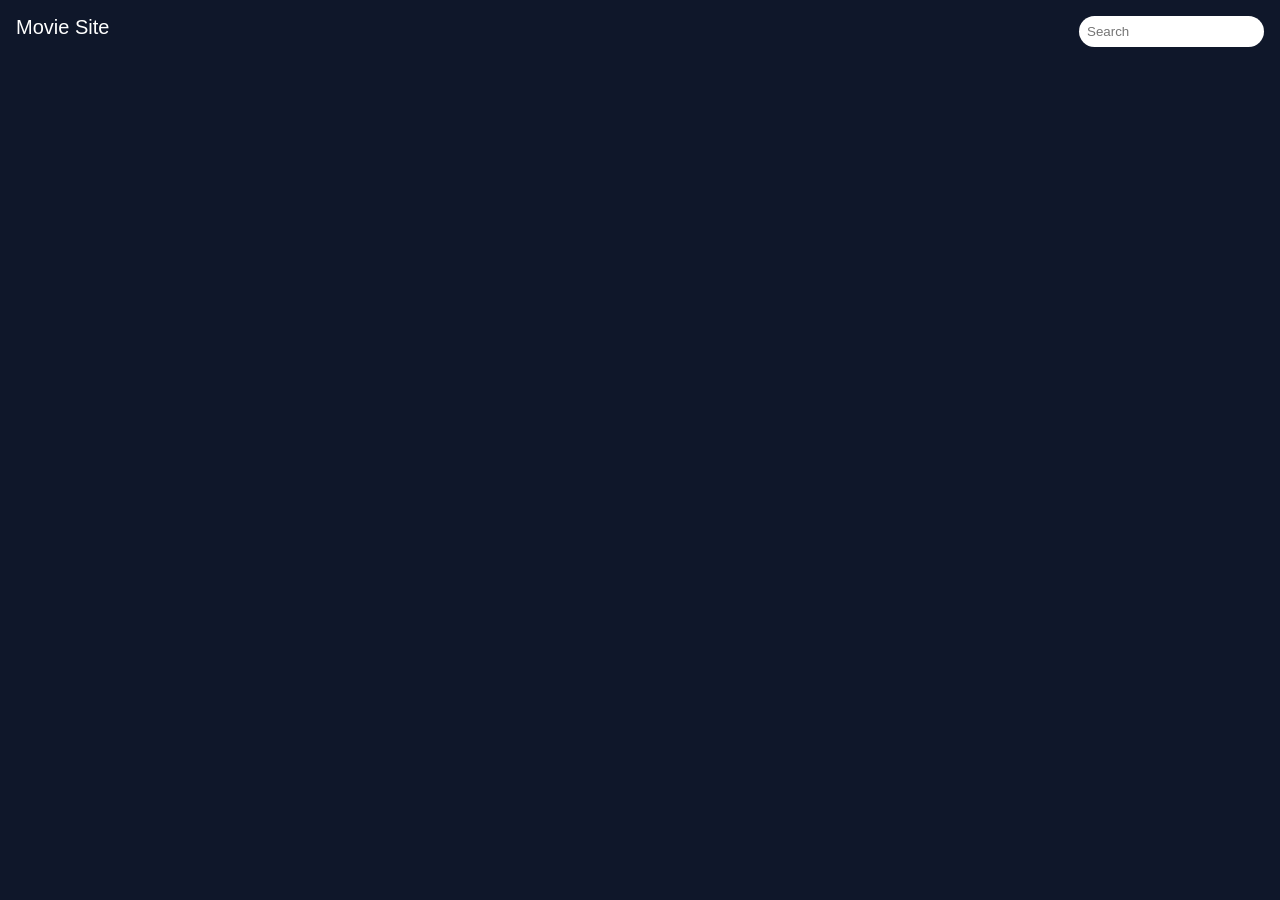
<file: Folder 202/index.html>
<!DOCTYPE html>
<html lang="en">
<head>
    <meta charset="UTF-8">
    <meta name="viewport" content="width=device-width, initial-scale=1.0">
    <title>Movie Site</title>
    <link rel="stylesheet" href="style.css">
</head>

<body>
<div class="topnav">
    <a class="active" href="#">Movie Site</a>
    <div class="search-container">
        <form role="search" id="form">
            <input type="search" id="query" name="q" placeholder="Search">
        </form>
    </div>
</div>
<div style="padding-left: 16px;"></div>
<section id="section">
<!--<div class="row">
    <div class="column">
        <div class="card">
            <center><img src="#" class="thumbnail"></center>
            <h3 class="title">Movie Title</h3>
        </div>
    </div> -->
</section>
</div>
<script src="script2.js"></script>
</body>
</html>
</file>
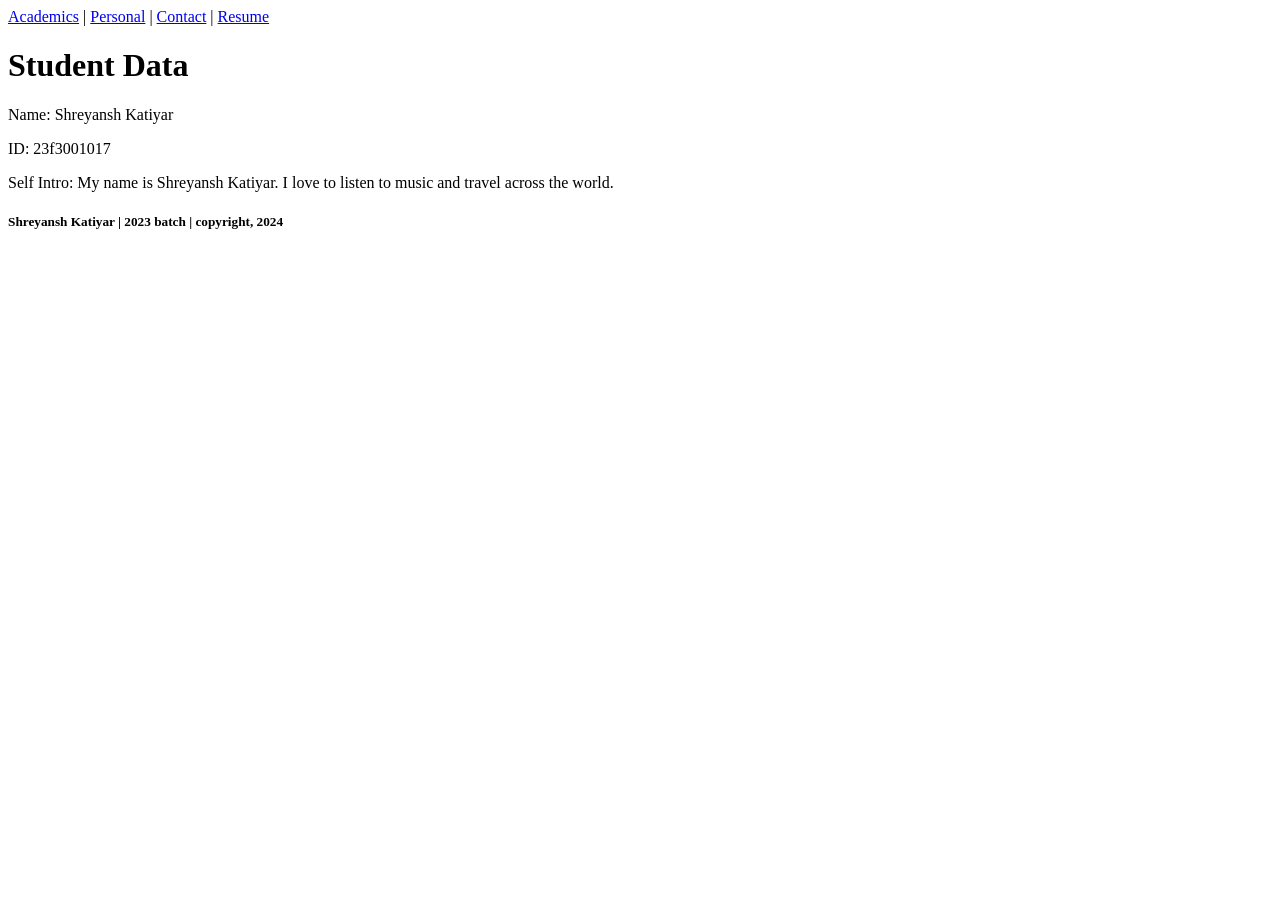
<file: Week 2 Lab Assingment/index.html>
<!DOCTYPE html>
<html lang="en">
<head>
    <meta charset="UTF-8">
    <meta name="viewport" content="width=device-width, initial-scale=1.0">
    <title>Home Page</title>
</head>
<body>
    <div>
    <a href="academics.html">Academics</a> | <a href="personal.html">Personal</a> | <a href="contact.html">Contact</a> | <a href="
    Resume.html">Resume</a>
    </div>
    <div>
        <h1>Student Data</h1>
        <p>Name: Shreyansh Katiyar</p>
        <p>ID: 23f3001017</p>
        <p>Self Intro: My name is Shreyansh Katiyar. I love to listen to music and travel across the world.</p>
    </div>
    <div>
        <h5>Shreyansh Katiyar | 2023 batch | copyright, 2024</h5>
    </div>
</body>
</html>
</file>
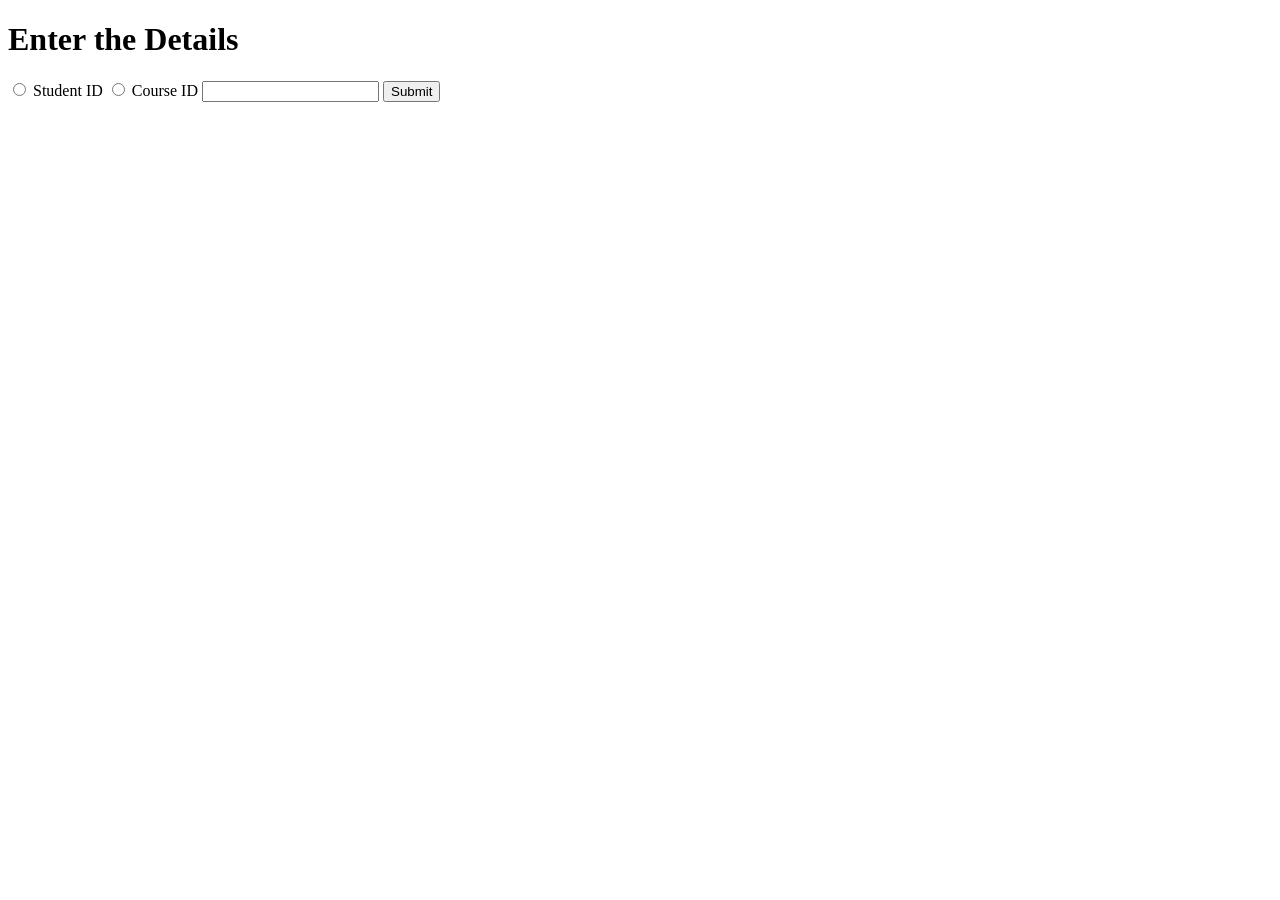
<file: week 4 lab assignment/templates/index.html>
<!DOCTYPE html>
<html lang="en">
<head>
    <title>Enter Details</title>
</head>
<body>
    <h1>Enter the Details</h1>
    <form method="POST" action="/" id = "data-form">
        <input type="radio" name="ID" value="student_id" />
        <label>Student ID</label>
        <input type="radio" name="ID" value="course_id" />
        <label>Course ID</label>
        <input type="text" name="id_value" />
        <input type="submit" value="Submit" />
        </form>
</body>
</html>
</file>
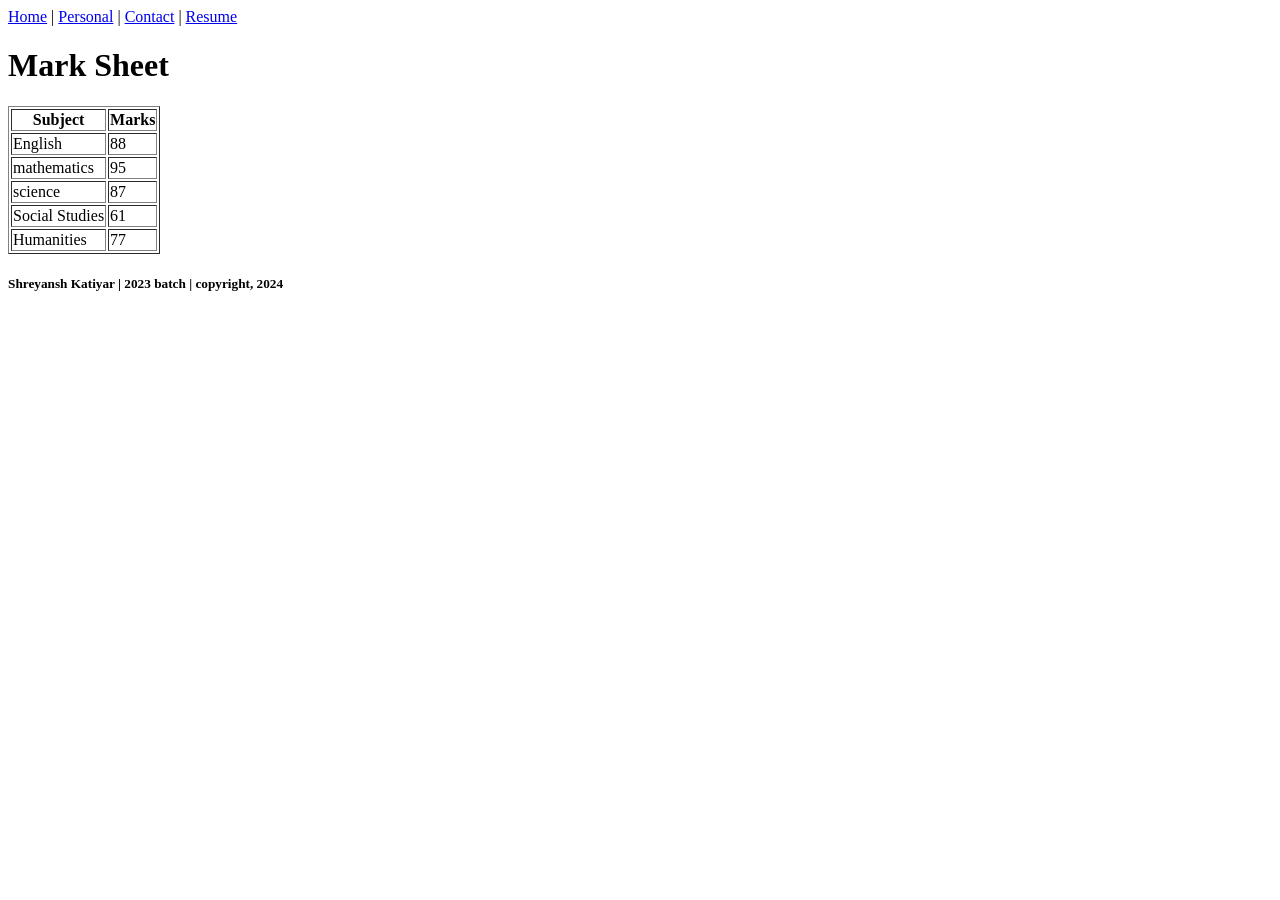
<file: Week 2 Lab Assingment/academics.html>
<!DOCTYPE html>
<html lang="en">
<head>
    <meta charset="UTF-8">
    <meta name="viewport" content="width=device-width, initial-scale=1.0">
    <title>Academics</title>
</head>
<body>
    <div>
        <a href="index.html">Home</a> | <a href="personal.html">Personal</a> | <a href="contact.html">Contact</a> | <a href="
    Resume.html">Resume</a>
    </div>
    <div>
        <h1>Mark Sheet</h1>
        <table border="1">
            <tr>
                <th>Subject</th>
                <th>Marks</th>
            </tr>
            <tr>
                <td>English</td>
                <td>88</td>
            </tr>
            <tr>
                <td>mathematics</td>
                <td>95</td>
            </tr>
            <tr>
                <td>science</td>
                <td>87</td>
            </tr>
            <tr>
                <td>Social Studies</td>
                <td>61</td>
            </tr>
            <tr>
                <td>Humanities</td>
                <td>77</td>
            </tr>
        </table>
    </div>
    <div>
        <h5>Shreyansh Katiyar | 2023 batch | copyright, 2024</h5>
    </div>
</body>
</html>
</file>
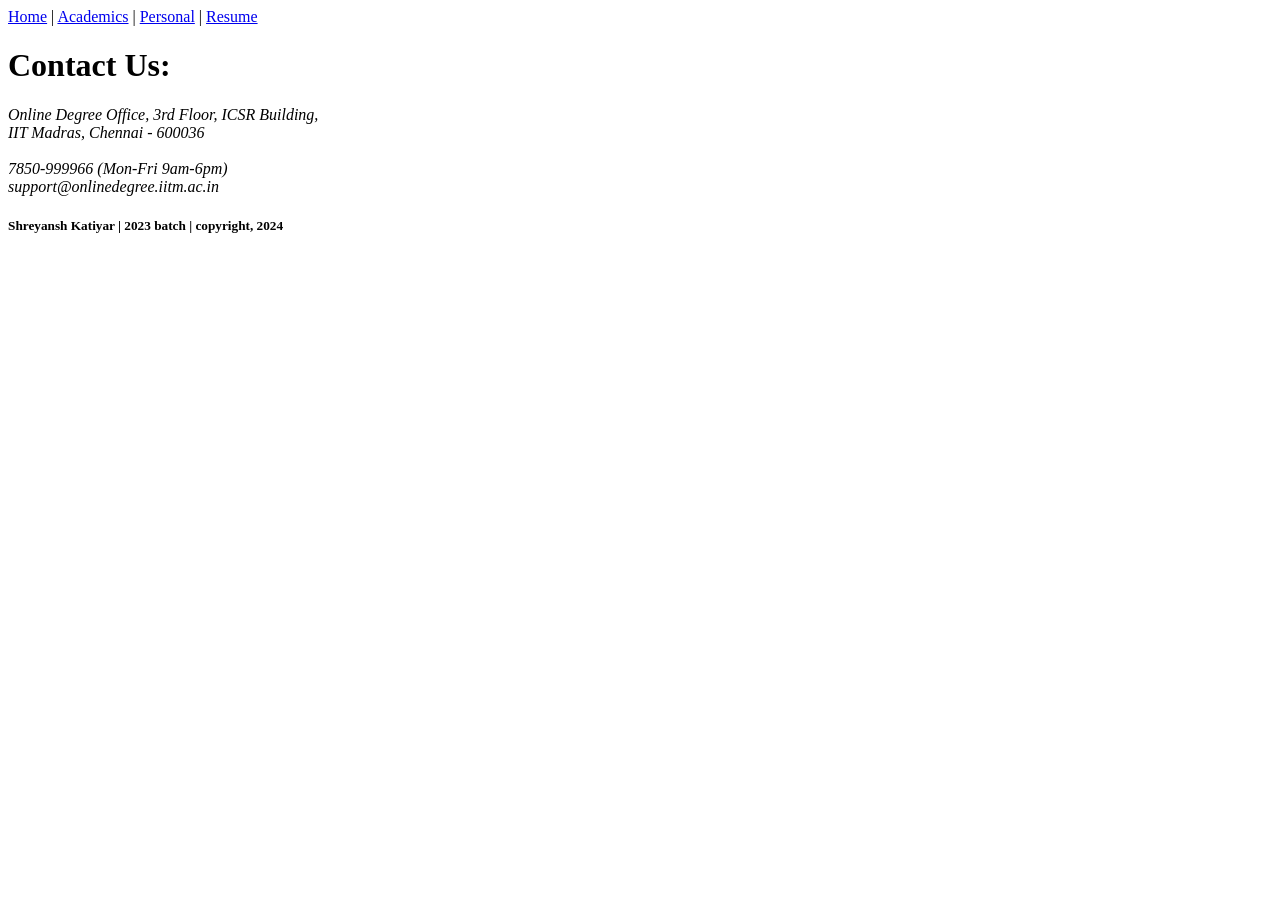
<file: Week 2 Lab Assingment/contact.html>
<!DOCTYPE html>
<html lang="en">
<head>
    <meta charset="UTF-8">
    <meta name="viewport" content="width=device-width, initial-scale=1.0">
    <title>Contact</title>
</head>
<body>
    <div>
        <a href="index.html">Home</a> | <a href="academics.html">Academics</a> | <a href="personal.html">Personal</a> | <a href="
        Resume.html">Resume</a>
        </div>
        <div>
            <h1>
                Contact Us:
            </h1>
            <address>
                Online Degree Office, 3rd Floor, ICSR Building,<br>
                IIT Madras, Chennai - 600036<br>
            <br>
                7850-999966 (Mon-Fri 9am-6pm)<br>
                support@onlinedegree.iitm.ac.in<br>           </address>
        </div>
        <div>
            <h5>Shreyansh Katiyar | 2023 batch | copyright, 2024</h5>
        </div>
</body>
</html>
</file>
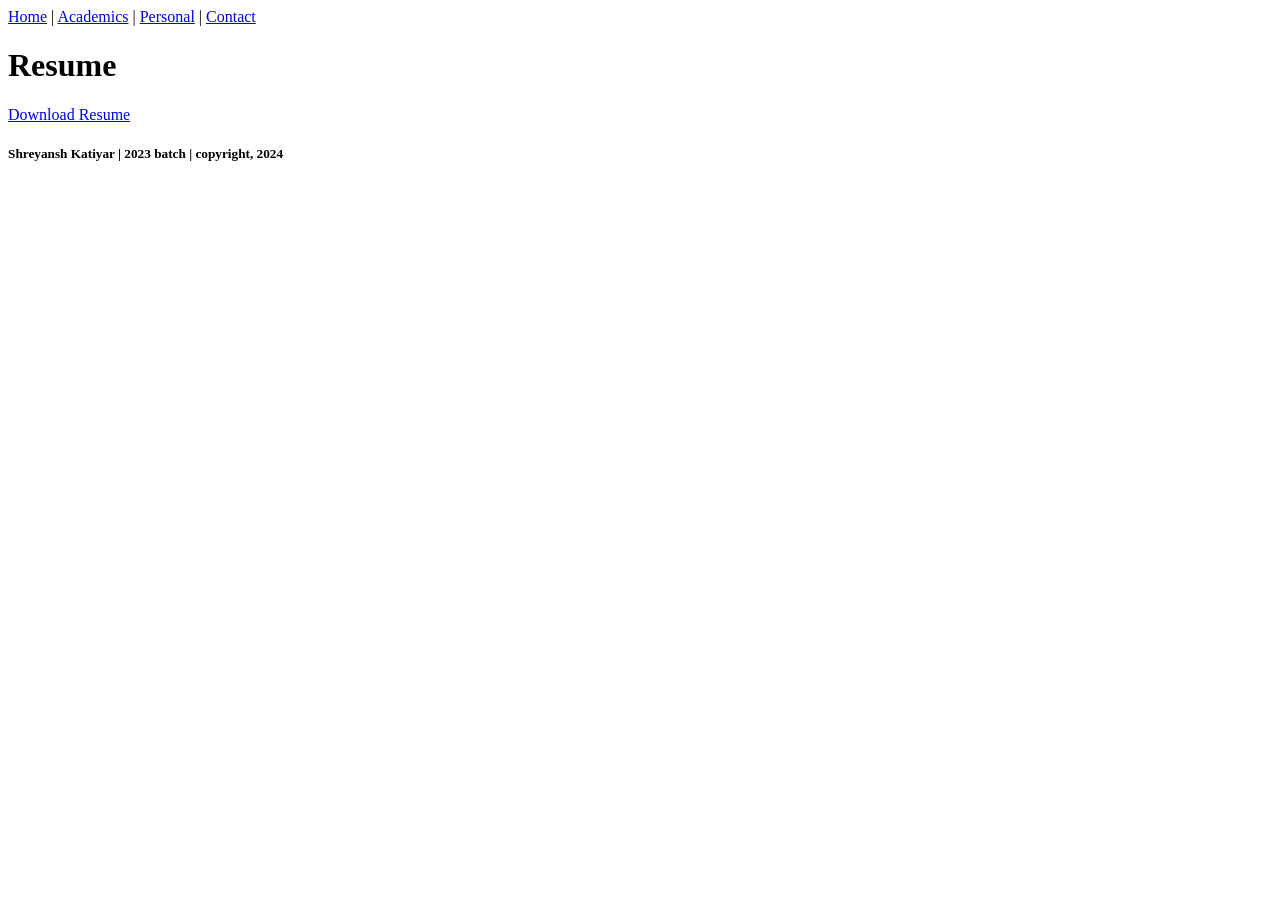
<file: Week 2 Lab Assingment/resume.html>
<!DOCTYPE html>
<html lang="en">
<head>
    <meta charset="UTF-8">
    <meta name="viewport" content="width=device-width, initial-scale=1.0">
    <title>Resume</title>
</head>
<body>
    <div>
    <a href="index.html">Home</a> | <a href="academics.html">Academics</a> | <a href="personal.html">Personal</a> | <a href="
    contact.html">Contact</a>
    </div>
    <div>
    <h1>Resume</h1>
    <a href="https://drive.google.com/drive/search?q=type:pdf">Download Resume</a>
    </div>
    <div>
        <h5>Shreyansh Katiyar | 2023 batch | copyright, 2024</h5>
    </div>
</body>
</html>
</file>
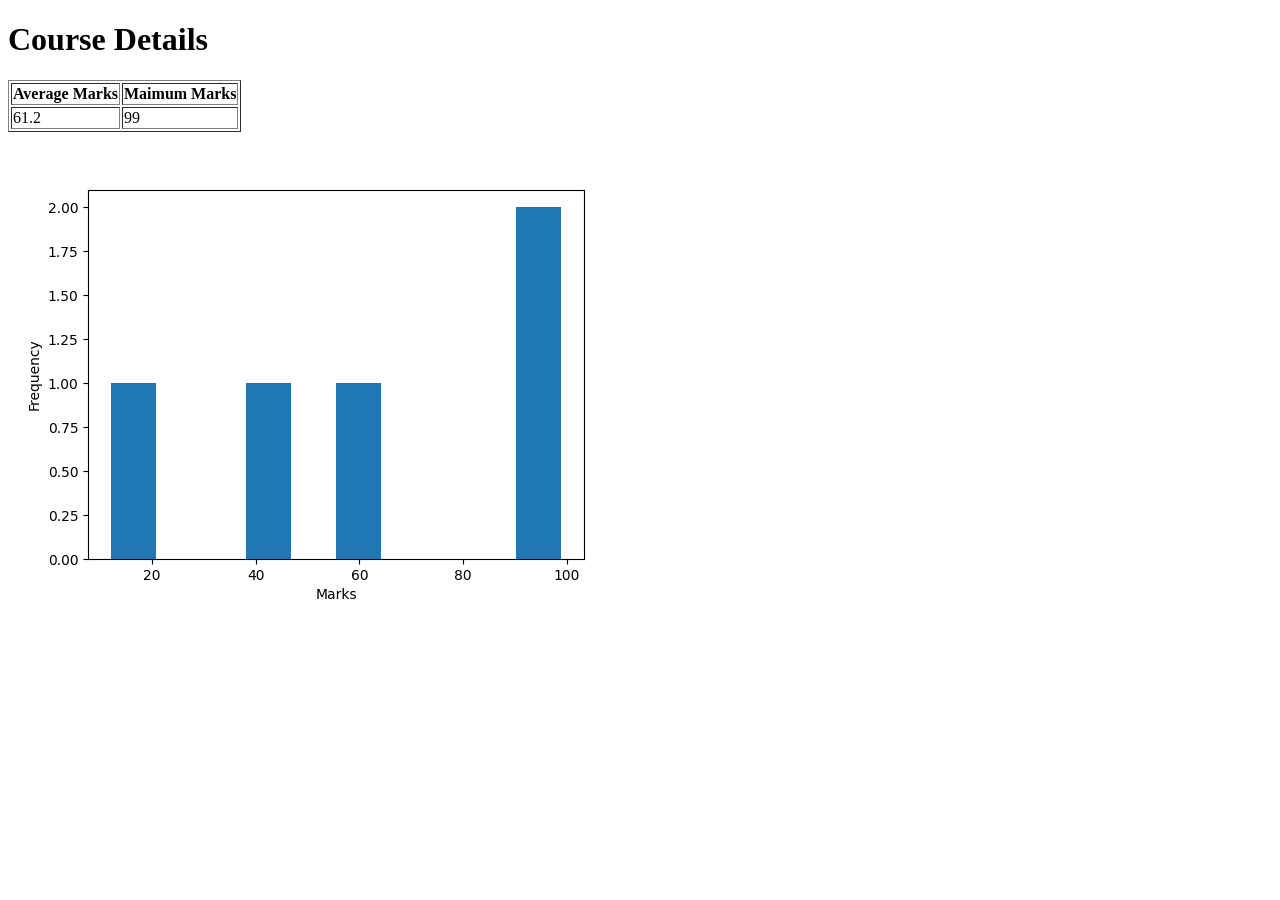
<file: Week 3 Lab Assignment/output.html>
<!DOCTYPE html>
<html>
<head>
    <title>Course Details</title>
</head>
<body>
    <h1>Course Details</h1>
    <table border="1">
        <thead>
        <tr>
            <th>Average Marks</th>
            <th>Maimum Marks</th>
        </tr>
        </thead>
        <tbody>
        <tr>
        <td>61.2</td>
        <td>99</td>
        </tr>
        </tbody>
    </table>
    <img src=hist.png>
</body>    
</html>
</file>
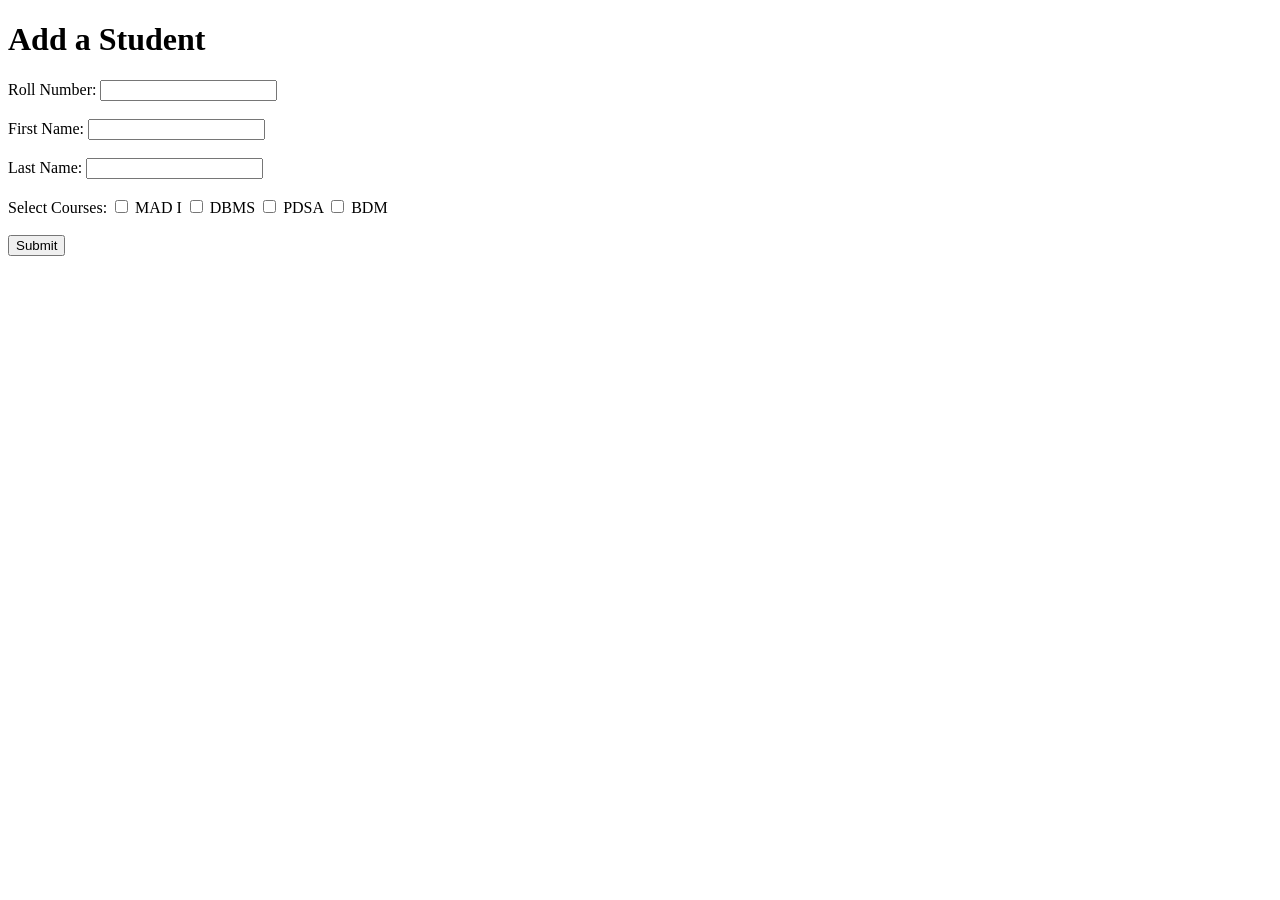
<file: week 4 lab assignment/templates/create.html>
<!DOCTYPE html>
<html>
<head>
	<meta charset="utf-8">
	<meta name="viewport" content="width=device-width, initial-scale=1">
	<title>Add student</title>
</head>
<body>
	<h1>Add a Student</h1>
	<form action="/student/create" method="POST" id="create-form">
		<div>
			<label>Roll Number:</label>
			<input type="text" name="roll" required />
		</div>
        <br>
		<div>
			<label>First Name:</label>
			<input type="text" name="f_name" required />
		</div>
        <br>
		<div>
			<label>Last Name:</label>
			<input type="text" name="l_name" />
		</div>
        <br>
		<div>
			<label>Select Courses: </label>
			<input type="checkbox" name="courses" value="course_1" />
			<label>MAD I</label>
			<input type="checkbox" name="courses" value="course_2" />
			<label>DBMS</label>
			<input type="checkbox" name="courses" value="course_3" />
			<label>PDSA</label>
			<input type="checkbox" name="courses" value="course_4" />
			<label>BDM</label>
		</div>
        <br>
		<div>
			<input type="submit" value = "Submit">
		</div>
	</form>
</body>
</html>
</file>
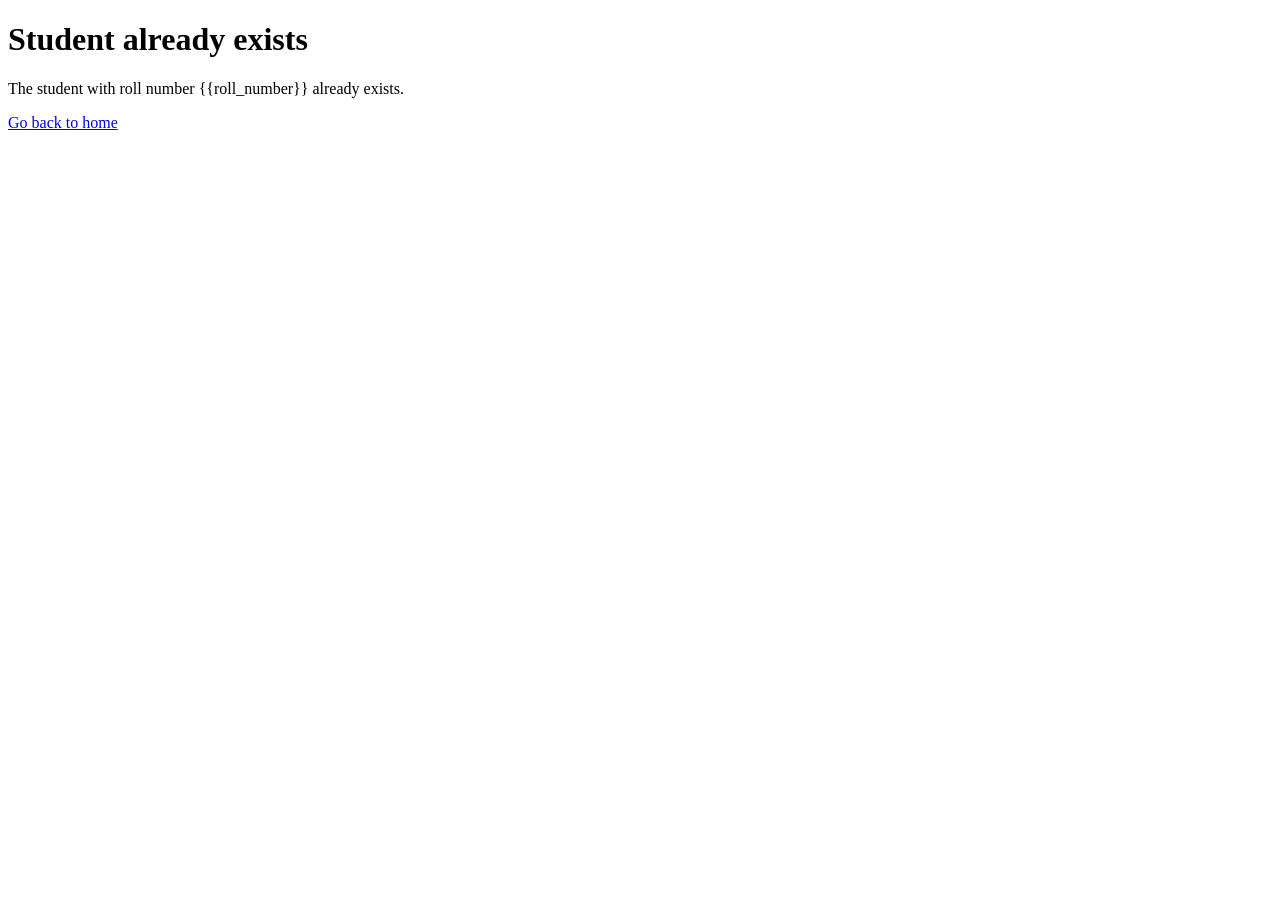
<file: week 4 lab assignment/templates/exists.html>
<!DOCTYPE html>
<html lang="en">
<head>
    <meta charset="UTF-8">
    <meta name="viewport" content="width=device-width, initial-scale=1.0">
    <title>Student already exists</title>
</head>
<body>
    <h1>Student already exists</h1>
    <p>The student with roll number {{roll_number}} already exists.</p>
    <a href='/'>Go back to home</a>
</body>
</html>
</file>
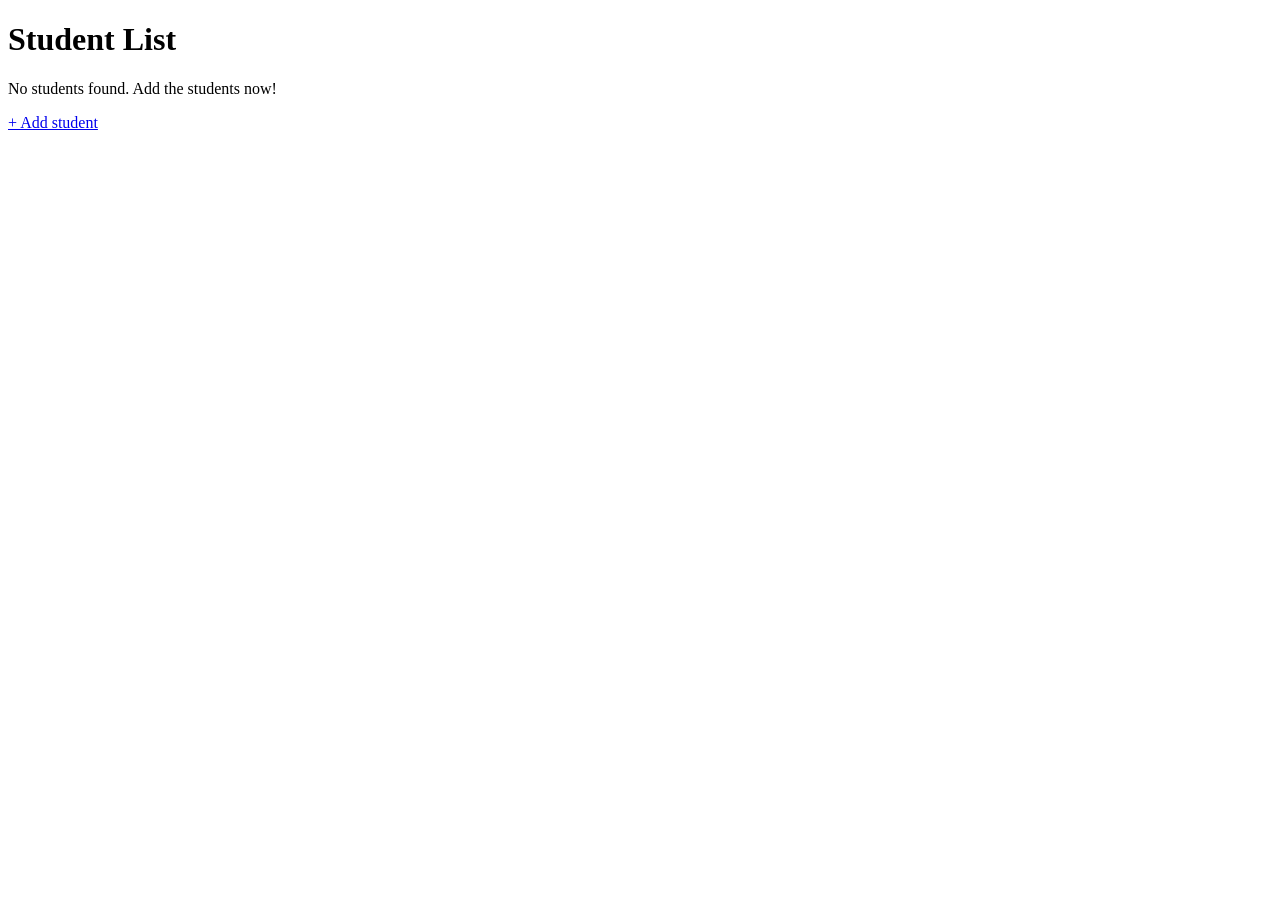
<file: week 4 lab assignment/templates/index_alt.html>
<!DOCTYPE html>
<html lang="en">
<head>
    <meta charset="UTF-8">
    <meta name="viewport" content="width=device-width, initial-scale=1.0">
    <title>Home</title>
</head>
<body>
    <h1>Student List</h1>
    <p>No students found. Add the students now!</p>
    <a href='/student/create'>+ Add student</a>
</body>
</html>
</file>
<file: Folder 202/style.css>
* {
  box-sizing: border-box;
}

body {
  margin: 0;
  background-color: #0f172a;
  font-family: Arial, Helvetica, sans-serif;
  color: white;
}

.topnav {
  display: flex;
  justify-content: space-between;
  padding: 16px;
}

.topnav a {
  color: white;
  text-decoration: none;
  font-size: 20px;
}

.search-container input {
  padding: 8px;
  border-radius: 20px;
  border: none;
  outline: none;
}

/* 🔴 THIS WAS MISSING */
#section {
  display: grid;
  grid-template-columns: repeat(auto-fill, minmax(180px, 1fr));
  gap: 20px;
  padding: 20px;
}

/* Movie card */
.card {
  background-color: #020617;
  border-radius: 10px;
  padding: 10px;
  text-align: center;
}

.thumbnail {
  width: 100%;
  border-radius: 10px;
}

.title {
  margin-top: 10px;
  font-size: 14px;
  color: white;
}
</file>
